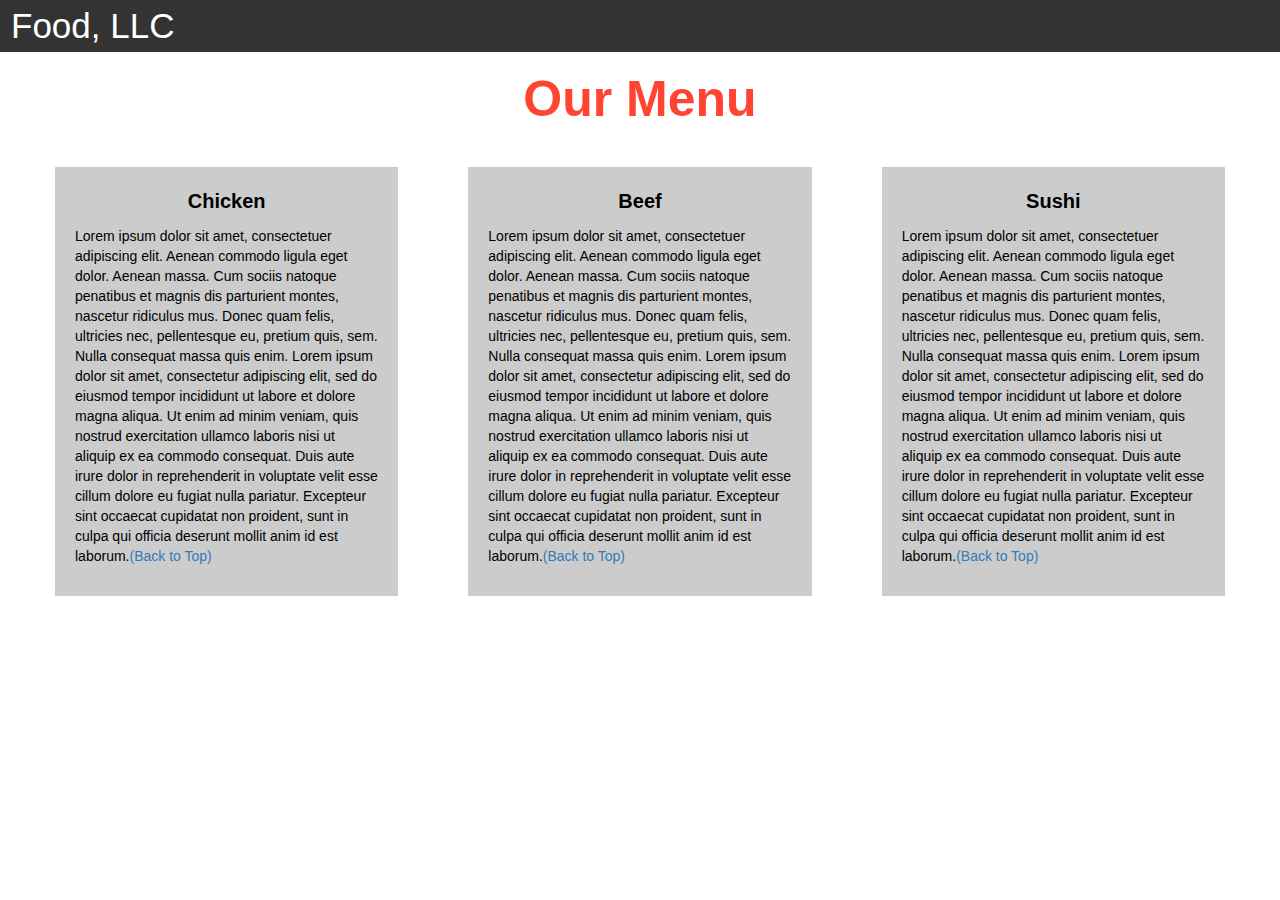
<file: mod3_solution/index.html>
<!DOCTYPE html>
<html>

<head>

<title>Module 3</title> 




  <meta name="viewport" content="width=device-width, initial-scale=1">
  <link rel="stylesheet" href="https://maxcdn.bootstrapcdn.com/bootstrap/3.3.7/css/bootstrap.min.css">
  <script src="https://ajax.googleapis.com/ajax/libs/jquery/3.3.1/jquery.min.js"></script>
  <script src="https://maxcdn.bootstrapcdn.com/bootstrap/3.3.7/js/bootstrap.min.js"></script>

</head>

<meta name="viewport" content="width=device-width, initial-scale=1">
<link rel="stylesheet" type="text/css" href="css\styles.css"> 


 

<body>



<nav class="navbar" id="top">
  <div class="container-fluid">

    <div class="navbar-header">
      <button type="button" class="navbar-toggle" data-toggle="collapse" data-target="#myNavbar">
        <span class="icon-bar"></span>
        <span class="icon-bar"></span>
        <span class="icon-bar"></span> 
      </button>

      <a class="navbar-brand" href="#">Food, LLC</a>
    </div>


    <div class="collapse" id="myNavbar">
      <ul class="nav navbar-nav visible-xs">
        <li><a class="menu-item" href="#">Chicken</a></li>
        <li><a class="menu-item" href="#">Beef</a></li> 


        <li><a class="menu-item" href="#">Sushi</a></li> 
      </ul>
    </div>

  </div>
</nav>

<h1 class="main-title">Our Menu</h1>



<div class="row">


  <div class="col-lg-4 col-md-6 col-sm-12">
    <div class="content-box">
      <p class="item-name">Chicken</p>
      <p>Lorem ipsum dolor sit amet, consectetuer adipiscing elit. Aenean commodo ligula eget dolor. Aenean massa. Cum sociis natoque penatibus et magnis dis parturient montes, nascetur ridiculus mus. Donec quam felis, ultricies nec, pellentesque eu, pretium quis, sem. Nulla consequat massa quis enim. Lorem ipsum dolor sit amet, consectetur adipiscing elit, sed do eiusmod tempor incididunt ut labore et dolore magna aliqua. Ut enim ad minim veniam, quis nostrud exercitation ullamco laboris nisi ut aliquip ex ea commodo consequat. Duis aute irure dolor in reprehenderit in voluptate velit esse cillum dolore eu fugiat nulla pariatur. Excepteur sint occaecat cupidatat non proident, sunt in culpa qui officia deserunt mollit anim id est laborum.<a href="#top">(Back to Top)</a></p>
    </div>
  </div>

  <div class="col-lg-4 col-md-6 col-sm-12">
    <div class="content-box">
      <p class="item-name">Beef</p>
      <p>Lorem ipsum dolor sit amet, consectetuer adipiscing elit. Aenean commodo ligula eget dolor. Aenean massa. Cum sociis natoque penatibus et magnis dis parturient montes, nascetur ridiculus mus. Donec quam felis, ultricies nec, pellentesque eu, pretium quis, sem. Nulla consequat massa quis enim. Lorem ipsum dolor sit amet, consectetur adipiscing elit, sed do eiusmod tempor incididunt ut labore et dolore magna aliqua. Ut enim ad minim veniam, quis nostrud exercitation ullamco laboris nisi ut aliquip ex ea commodo consequat. Duis aute irure dolor in reprehenderit in voluptate velit esse cillum dolore eu fugiat nulla pariatur. Excepteur sint occaecat cupidatat non proident, sunt in culpa qui officia deserunt mollit anim id est laborum.<a href="#top">(Back to Top)</a></p>
    </div>
  </div>


  <div class="col-lg-4 col-md-12 col-sm-12">
    <div class="content-box">
      <p class="item-name">Sushi</p>
      <p>Lorem ipsum dolor sit amet, consectetuer adipiscing elit. Aenean commodo ligula eget dolor. Aenean massa. Cum sociis natoque penatibus et magnis dis parturient montes, nascetur ridiculus mus. Donec quam felis, ultricies nec, pellentesque eu, pretium quis, sem. Nulla consequat massa quis enim. Lorem ipsum dolor sit amet, consectetur adipiscing elit, sed do eiusmod tempor incididunt ut labore et dolore magna aliqua. Ut enim ad minim veniam, quis nostrud exercitation ullamco laboris nisi ut aliquip ex ea commodo consequat. Duis aute irure dolor in reprehenderit in voluptate velit esse cillum dolore eu fugiat nulla pariatur. Excepteur sint occaecat cupidatat non proident, sunt in culpa qui officia deserunt mollit anim id est laborum.<a href="#top">(Back to Top)</a></p>
    </div>
  </div>


</div>


</body>
</html>
</file>
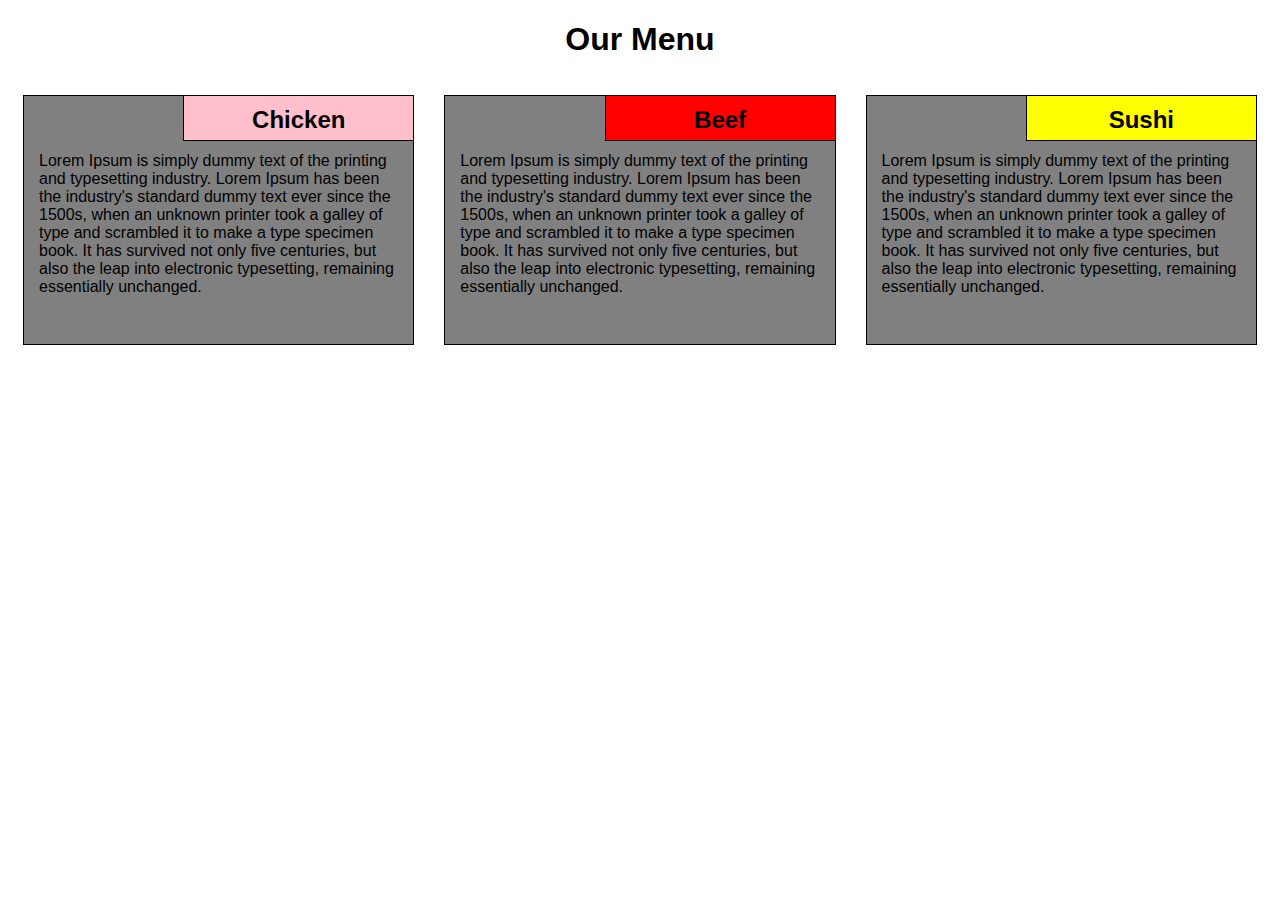
<file: module2-solution/index.html>
<!DOCTYPE html>
<html>
<head>
  <meta charset="utf-8">
 <meta name="viewport" content="width=device-width, initial-scale=1">
 <link rel="stylesheet" href="css/style.css">
  <title> Assignment Solution for Module 2
  </title>
</head>

<body>
  <h1>Our Menu</h1>
  <div class="row">

  <div class="col-lg-4 col-md-6 col-sm-12">
    <section>
    <h2 id="chicken">Chicken</h2>
    <p>Lorem Ipsum is simply dummy text of the printing and typesetting industry. Lorem Ipsum has been the industry's standard dummy text ever since the 1500s, when an unknown printer took a galley of type and scrambled it to make a type specimen book. It has survived not only five centuries, but also the leap into electronic typesetting, remaining essentially unchanged. </p>
 </section>
  </div>


   <div class="col-lg-4 col-md-6 col-sm-12">
    <section>
    <h2 id="beef">Beef</h2>
    <p>Lorem Ipsum is simply dummy text of the printing and typesetting industry. Lorem Ipsum has been the industry's standard dummy text ever since the 1500s, when an unknown printer took a galley of type and scrambled it to make a type specimen book. It has survived not only five centuries, but also the leap into electronic typesetting, remaining essentially unchanged. </p>
 </section>
  </div>

   <div class="col-lg-4 col-md-12 col-sm-12">
    <section>
    <h2 id="sushi">Sushi</h2>
    
    <p>Lorem Ipsum is simply dummy text of the printing and typesetting industry. Lorem Ipsum has been the industry's standard dummy text ever since the 1500s, when an unknown printer took a galley of type and scrambled it to make a type specimen book. It has survived not only five centuries, but also the leap into electronic typesetting, remaining essentially unchanged. </p>
  </section>
  </div> 
</div>

</body>
</html>
</file>
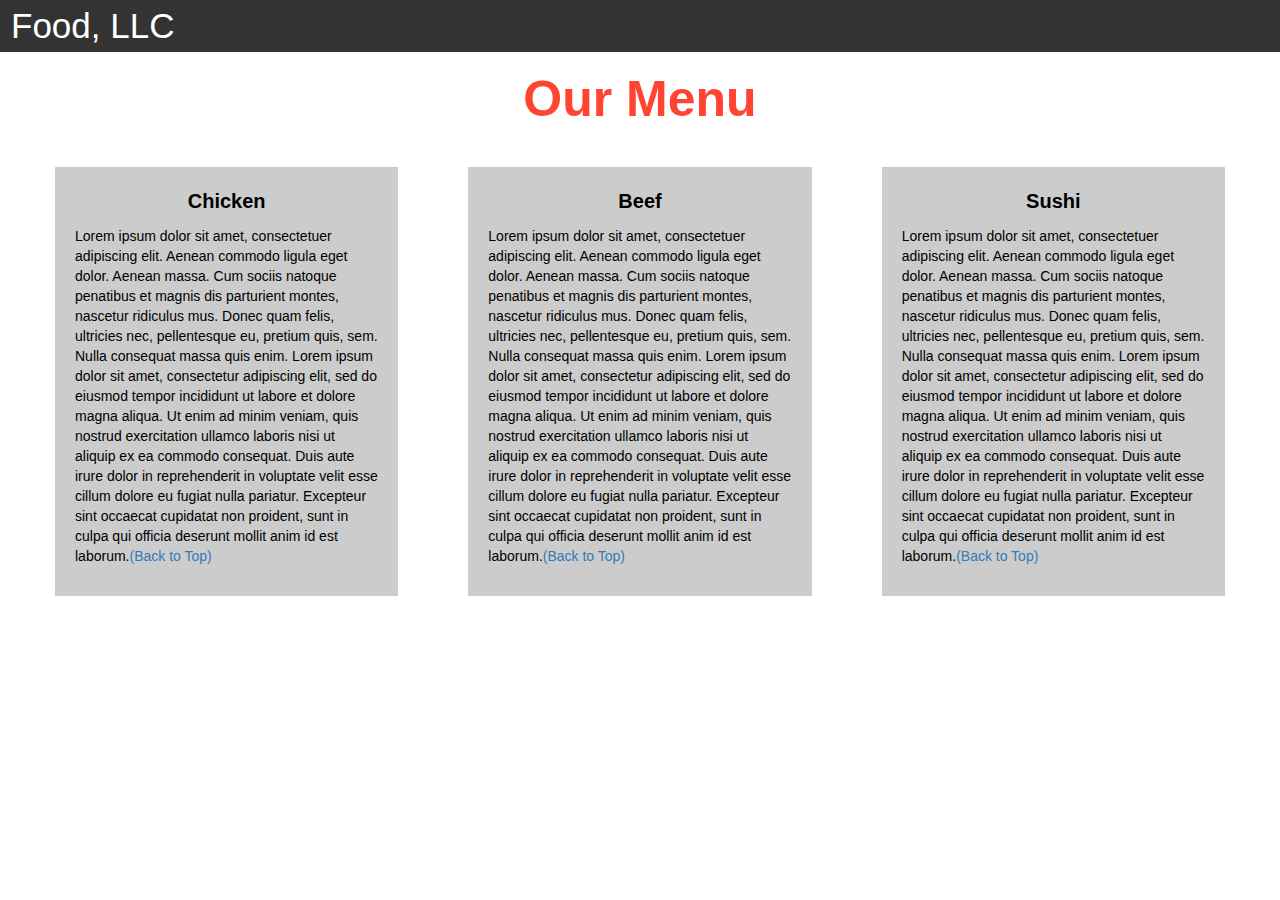
<file: module3-solution/index.html>
<!DOCTYPE html>
<html>
<head>

<title>Module 3 solve</title>

  <meta name="viewport" content="width=device-width, initial-scale=1">
    <script src="https://maxcdn.bootstrapcdn.com/bootstrap/3.3.7/js/bootstrap.min.js"></script>

  <link rel="stylesheet" href="https://maxcdn.bootstrapcdn.com/bootstrap/3.3.7/css/bootstrap.min.css">

  <script src="https://ajax.googleapis.com/ajax/libs/jquery/3.3.1/jquery.min.js"></script>



</head>

<meta name="viewport" content="width=device-width, initial-scale=1">
<link rel="stylesheet" type="text/css" href="css/styles.css">



<body>




<nav class="navbar" id="top">
  <div class="container-fluid">

    <div class="navbar-header">
      <button type="button" class="navbar-toggle" data-toggle="collapse" data-target="#myNavbar">
        <span class="icon-bar"></span>
        <span class="icon-bar"></span>

        <span class="icon-bar"></span> 
      </button>
      <a class="navbar-brand" href="#">Food, LLC</a>
    </div>

    <div class="collapse" id="myNavbar">
      <ul class="nav navbar-nav visible-xs">
        <li><a class="menu-item" href="#">Chicken</a></li>
        <li><a class="menu-item" href="#">Beef</a></li> 
        <li><a class="menu-item" href="#">Sushi</a></li> 

      </ul>
    </div>

  </div>
</nav>

<h1 class="main-title">Our Menu</h1>



<div class="row">


  <div class="col-lg-4 col-md-6 col-sm-12">
    <div class="content-box">
      <p class="item-name">Chicken</p>
      <p>Lorem ipsum dolor sit amet, consectetuer adipiscing elit. Aenean commodo ligula eget dolor. Aenean massa. Cum sociis natoque penatibus et magnis dis parturient montes, nascetur ridiculus mus. Donec quam felis, ultricies nec, pellentesque eu, pretium quis, sem. Nulla consequat massa quis enim. Lorem ipsum dolor sit amet, consectetur adipiscing elit, sed do eiusmod tempor incididunt ut labore et dolore magna aliqua. Ut enim ad minim veniam, quis nostrud exercitation ullamco laboris nisi ut aliquip ex ea commodo consequat. Duis aute irure dolor in reprehenderit in voluptate velit esse cillum dolore eu fugiat nulla pariatur. Excepteur sint occaecat cupidatat non proident, sunt in culpa qui officia deserunt mollit anim id est laborum.<a href="#top">(Back to Top)</a></p>
    </div>
  </div>

  <div class="col-lg-4 col-md-6 col-sm-12">
    <div class="content-box">
      <p class="item-name">Beef</p>
      <p>Lorem ipsum dolor sit amet, consectetuer adipiscing elit. Aenean commodo ligula eget dolor. Aenean massa. Cum sociis natoque penatibus et magnis dis parturient montes, nascetur ridiculus mus. Donec quam felis, ultricies nec, pellentesque eu, pretium quis, sem. Nulla consequat massa quis enim. Lorem ipsum dolor sit amet, consectetur adipiscing elit, sed do eiusmod tempor incididunt ut labore et dolore magna aliqua. Ut enim ad minim veniam, quis nostrud exercitation ullamco laboris nisi ut aliquip ex ea commodo consequat. Duis aute irure dolor in reprehenderit in voluptate velit esse cillum dolore eu fugiat nulla pariatur. Excepteur sint occaecat cupidatat non proident, sunt in culpa qui officia deserunt mollit anim id est laborum.<a href="#top">(Back to Top)</a></p>
    </div>
  </div>


  <div class="col-lg-4 col-md-12 col-sm-12">
    <div class="content-box">

      <p class="item-name">Sushi</p>
      <p>Lorem ipsum dolor sit amet, consectetuer adipiscing elit. Aenean commodo ligula eget dolor. Aenean massa. Cum sociis natoque penatibus et magnis dis parturient montes, nascetur ridiculus mus. Donec quam felis, ultricies nec, pellentesque eu, pretium quis, sem. Nulla consequat massa quis enim. Lorem ipsum dolor sit amet, consectetur adipiscing elit, sed do eiusmod tempor incididunt ut labore et dolore magna aliqua. Ut enim ad minim veniam, quis nostrud exercitation ullamco laboris nisi ut aliquip ex ea commodo consequat. Duis aute irure dolor in reprehenderit in voluptate velit esse cillum dolore eu fugiat nulla pariatur. Excepteur sint occaecat cupidatat non proident, sunt in culpa qui officia deserunt mollit anim id est laborum.<a href="#top">(Back to Top)</a></p>
    </div>
  </div>

</div>



</body>
</html>
</file>
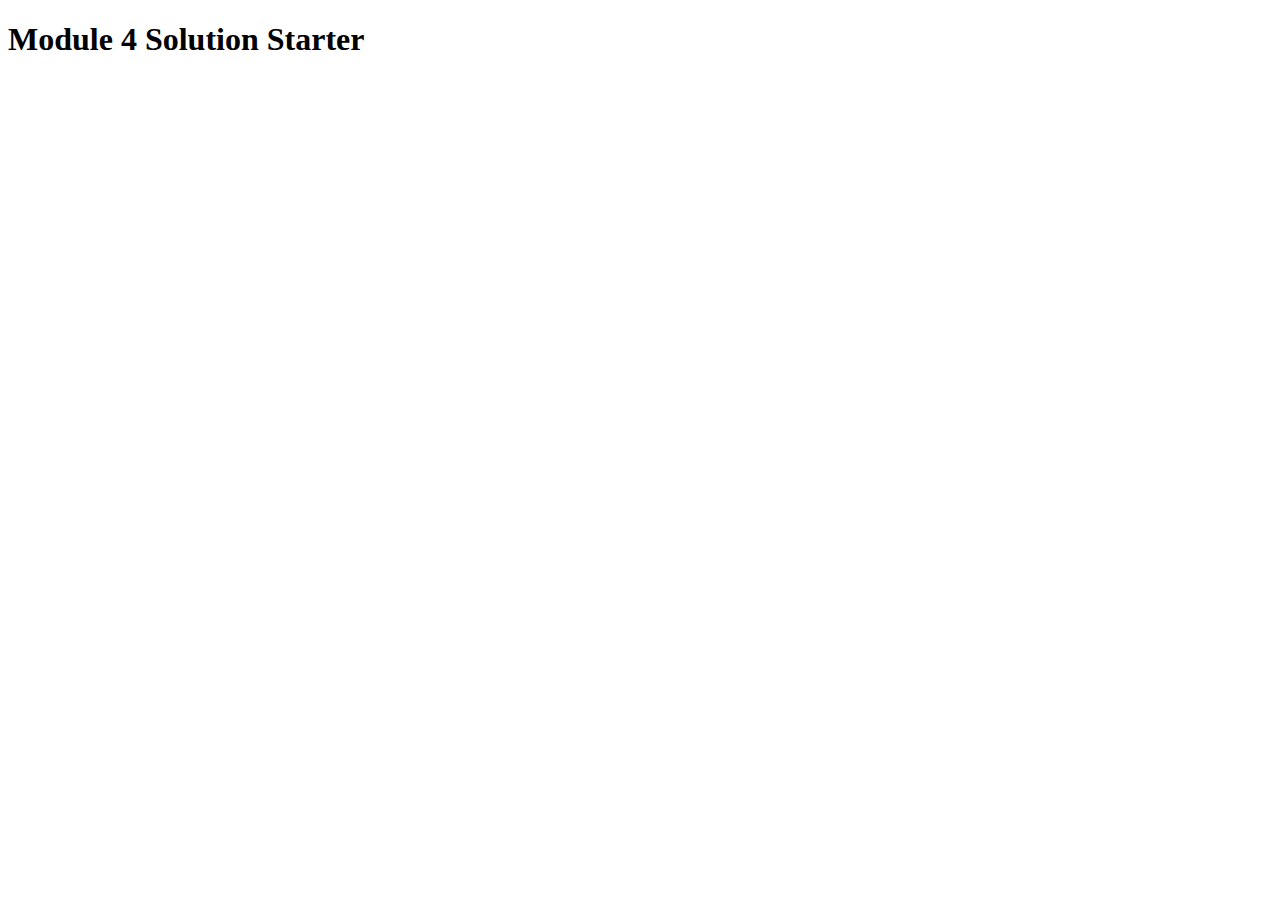
<file: module4-solution/index.html>
<!DOCTYPE html>
<html>
<head>
  <meta charset="utf-8">
  <title>Module 4 Solution Starter</title>
  <script>
    var names = [];
  </script>
  <script src="SpeakHello.js"></script>
  <script src="SpeakGoodBye.js"></script>
  <script src="script.js"></script>
</head>
<body>
  <h1>Module 4 Solution Starter</h1>
</body>
</html>
</file>
<file: module2-solution/css/style.css>
*{
	box-sizing: border-box;
	font-family: Helvetica;

}

h1{
	color: black;
	text-align: center; 
}
section {
border: 1px solid black;
background-color: grey;
height: 250px;
overflow: auto;
}
h2 {
    float: right;
    border-bottom: 1px solid black;
    border-left: 1px solid black;
    margin: 0;
    width: 230px;
    text-align: center;
    font-size: 24px;
    height: 45px;
    padding-top: 10px;
}
p {
    padding: 40px 15px 15px 15px;
}
.row{
	width: 100%;
}
#chicken{
	background-color: pink;
}
#beef{
	background-color:red; 
}
#sushi{
	background-color: yellow;
}

/********** Desktop version **********/
@media (min-width: 992px) {
    .col-lg-1, .col-lg-2, .col-lg-3, .col-lg-4, .col-lg-5, .col-lg-6, .col-lg-7, .col-lg-8, .col-lg-9, .col-lg-10, .col-lg-11, .col-lg-12 {
      float: left;
      padding: 15px;
    }
    .col-lg-1 {
      width: 8.33%;
    }
    .col-lg-2 {
      width: 16.66%;
    }
    .col-lg-3 {
      width: 25%;
    }
    .col-lg-4 {
      width: 33.33%;
    }
    .col-lg-5 {
      width: 41.66%;
    }
    .col-lg-6 {
      width: 50%;
    }
    .col-lg-7 {
      width: 58.33%;
    }
    .col-lg-8 {
      width: 66.66%;
    }
    .col-lg-9 {
      width: 75%;
    }
    .col-lg-10 {
      width: 83.33%;
    }
    .col-lg-11 {
      width: 91.66%;
    }
    .col-lg-12 {
      width: 100%;
    }
  }
  
  /********** Tablet version **********/
  @media (min-width: 768px) and (max-width: 991px) {
    .col-md-1, .col-md-2, .col-md-3, .col-md-4, .col-md-5, .col-md-6, .col-md-7, .col-md-8, .col-md-9, .col-md-10, .col-md-11, .col-md-12 {
      float: left;
      padding: 15px;
    }
    .col-md-1 {
      width: 8.33%;
    }
    .col-md-2 {
      width: 16.66%;
    }
    .col-md-3 {
      width: 25%;
    }
    .col-md-4 {
      width: 33.33%;
    }
    .col-md-5 {
      width: 41.66%;
    }
    .col-md-6 {
      width: 50%;
    }
    .col-md-7 {
      width: 58.33%;
    }
    .col-md-8 {
      width: 66.66%;
    }
    .col-md-9 {
      width: 75%;
    }
    .col-md-10 {
      width: 83.33%;
    }
    .col-md-11 {
      width: 91.66%;
    }
    .col-md-12 {
      width: 100%;
    }
  }

  /********** Mobile version **********/
  @media (max-width: 767px) {
    .col-sm-1, .col-sm-2, .col-sm-3, .col-sm-4, .col-sm-5, .col-sm-6, .col-sm-7, .col-sm-8, .col-sm-9, .col-sm-10, .col-sm-11, .col-sm-12 {
      float: left;
      padding: 15px;
    }
    .col-sm-1 {
      width: 8.33%;
    }
    .col-sm-2 {
      width: 16.66%;
    }
    .col-sm-3 {
      width: 25%;
    }
    .col-sm-4 {
      width: 33.33%;
    }
    .col-sm-5 {
      width: 41.66%;
    }
    .col-sm-6 {
      width: 50%;
    }
    .col-sm-7 {
      width: 58.33%;
    }
    .col-sm-8 {
      width: 66.66%;
    }
    .col-sm-9 {
      width: 75%;
    }
    .col-sm-10 {
      width: 83.33%;
    }
    .col-sm-11 {
      width: 91.66%;
    }
    .col-sm-12 {
      width: 100%;
    }
  }
</file>
<file: module3-solution/css/styles.css>
.container-fluid{
	margin: 0;
	padding: 0;
}


.navbar{
	border-radius: 0px;

	background-color: rgba(0,0,0,0.8);
}


.navbar-brand{
  font-size: 35px;
  color: white;
  padding-left: 25px;

}


.navbar-brand:hover{
	color: white;
}

.nav{
	margin: 0;
	padding: 0;
}

.navbar-nav{
  font-size: 25px;
  text-align: center;

  margin: 0;
  padding: 0;
}

.navbar-toggle{
	border: 2px solid white;
	margin-right: 25px;
}

.icon-bar{
	background-color: white;
}


.main-title{

  margin-bottom: 15px;
  text-align: center;
  color: #ff4532;
  font-size: 50px;

  font-family: "Comic Sans MS", cursive, sans-serif;
  font-weight: bold;
}

li{
	box-sizing: border-box;
	width: 100%;
}

.menu-item{
	padding: 0;
	margin: 0;
	width: 100%;
	background-color: white;
	border-bottom: 1px solid black;
	color: black;
	display: block;
}

.menu-item:hover{
	background-color: rgba(0,0,0,0.9);

	color: rgba(0,0,0,0.4);
}




.row{
	margin: 20px;
}

.content-box{
	margin: 20px;
	width: auto;
	height: auto;
	color: black;
	background-color: rgba(0,0,0,0.2);

	font-family: "Comic Sans MS", cursive, sans-serif;
	padding: 20px;
}

.item-name{

	text-align: center;
	font-size: 20px;
	font-weight: bold;
}

#top{




}
</file>
